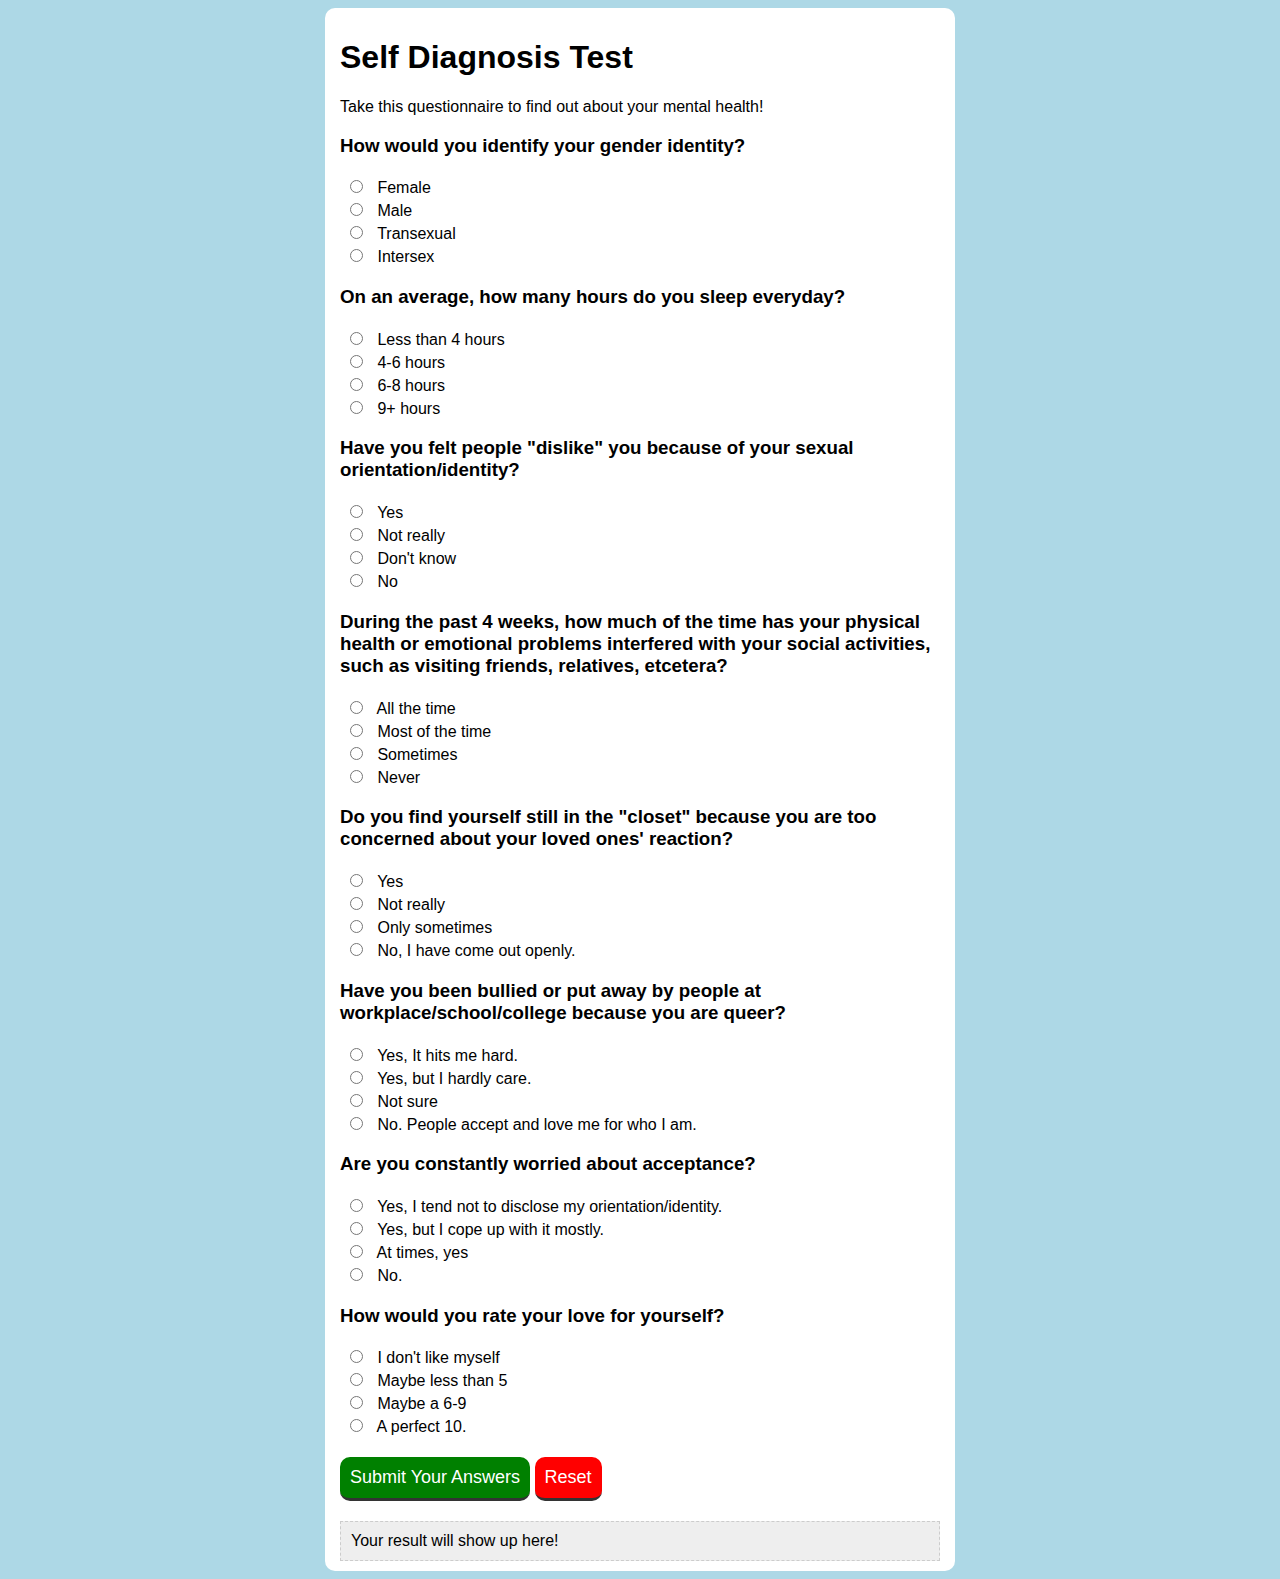
<file: self diagnosis.html>
<!DOCTYPE html>
<html>
<meta name="viewport" content="width=device-width,initial-scale=1,maximum-scale=1,user-scalable=no">
<meta http-equiv="X-UA-Compatible" content="IE=edge,chrome=1">
<meta name="HandheldFriendly" content="true">
<head>
<title>iMentis</title>
<script type="text/javascript">   
function tabulateAnswers() {
    // initialize variables for each choice's score
    // If you add more choices and outcomes, you must add another variable here.
    var c1score = 0;
    var c2score = 0;
    var c3score = 0;
    var c4score = 0;
    // get a list of the radio inputs on the page
    var choices = document.getElementsByTagName('input');
    // loop through all the radio inputs
    for (i=1; i<=8; i++) {
      // if the radio is checked..
      if (choices[i].checked) {
        // add 1 to that choice's score
        if (choices[i].value == 'c1') {
          c1score = c1score + 1;
        }
        if (choices[i].value == 'c2') {
          c2score = c2score + 1;
        }
        if (choices[i].value == 'c3') {
          c3score = c3score + 1;
        }
        if (choices[i].value == 'c4') {
          c4score = c4score + 1;
        }

        // If you add more choices and outcomes, you must add another if statement below.
      }
    }
    
    // Find out which choice got the highest score.
    // If you add more choices and outcomes, you must add the variable here.
    var maxscore = Math.max(c1score,c2score,c3score,c4score);
    
    // Display answer corresponding to that choice
    var answerbox = document.getElementById('answer');
    if (c1score == maxscore) { // If user chooses the first choice the most, this outcome will be displayed.
      answerbox.innerHTML = "You are a computer researcher! You will enjoy developing algorithms, and doing things with computers no one else has done before. For example, researchers sent a robot to the moon, built a computer to beat the best humans in Jeopardy, and are creating robots to do your chores for you. Computer researchers typically go to college and work at universities, or as a part of the research and development team in companies.";
    }
    if (c2score == maxscore) { // If user chooses the second choice the most, this outcome will be displayed.
      answerbox.innerHTML = "You are an altruistic coder! You love to help people and feel the positive impact of your work every day. Altrustic coders are out there every day making the world a better place. Computer scientists write software to more effectively help doctors diagnose illnesses such as cancer, connect people in third world countries to education and medical resources on the internet, code websites and software for nonprofit organizations, and much more!";
    }
    if (c3score == maxscore) { // If user chooses the third choice the most, this outcome will be displayed.
      answerbox.innerHTML = "You are a developer! Developers create games, apps, social media, movies, and all sorts of fun programs that people enjoy. These coders work on projects such as Minecraft, Poptropica, and Youtube. Developers need sharp coding skills, are great debuggers, and need to work well in a team of other developers.";
    }
    if (c4score == maxscore) { // If user chooses the fourth choice the most, this outcome will be displayed.
      answerbox.innerHTML = "You are the future CEO of a new startup! You enjoy taking risks and building the next big thing that no one has even thought of before. For example, billionare Mark Zuckerberg founded Facebook in 2004, a project he started inside his dorm room in college which eventually turned into a social networking revolution that changed the world.";
    }
    // If you add more choices, you must add another response below.
  }
  
  // program the reset button
  function resetAnswer() {
    var answerbox = document.getElementById('answer');
    answerbox.innerHTML = "Your result will show up here!";
  }
  </script>
<style>
    body {
    font-family: sans-serif;
    background: lightblue;
  }
  h2 {
    margin: 5px 0;
  }
  #wrapper {
    width: 600px;
    margin: 0 auto;
    background: white;
    padding: 10px 15px;
    border-radius: 10px;
  }
  input {
    margin: 5px 10px;
  }
  button {
    font-size: 18px;
    padding: 10px;
    margin: 20px 0;
    color: white;
    border: 0;
    border-radius: 10px;
    border-bottom: 3px solid #333;
  }
  #submit {
    background: green;
  }
  #reset {
    background: red;
  }
  #answer {
    border: 1px dashed #ccc;
    background: #eee;
    padding: 10px;
  }

</style>


<div id="wrapper">
    <h1>Self Diagnosis Test</h1>
    <p>Take this questionnaire to find out about your mental health!</p>
    
    <form id="quiz">
        <!-- Question 0-->
      <h3>How would you identify your gender identity?</h3>
      <!-- Choices for the fifth question -->
      <label><input type="radio" name="q1" value="c1">
        Female
      </label><br />
      <label><input type="radio" name="q1" value="c2">
        Male
      </label><br />
      <label><input type="radio" name="q1" value="c3">
        Transexual
      </label><br />
      <label><input type="radio" name="q1" value="c4">
        Intersex
      </label><br />
      
      <!-- Question 1 -->
      <h3>On an average, how many hours do you sleep everyday?</h3>
      <!-- Here are the choices for the first question. Each input tag must have the same name. For this question, the name is q1. -->
      <!-- The value is which answer the choice corresponds to. -->
      <label><input type="radio" name="q2" value="c1">
        Less than 4 hours
      </label><br />
      <label><input type="radio" name="q2" value="c2">
        4-6 hours
      </label><br />
      <label><input type="radio" name="q2" value="c3">
        6-8 hours
      </label><br />
      <label><input type="radio" name="q2" value="c4">
        9+ hours
      </label><br />
  
      <!-- Question 2 -->
      <h3>Have you felt people "dislike" you because of your sexual orientation/identity?</h3>
      <!-- Here are the choices for the second question. Notice how each input tag has the same name (q2), but a different name than the previous question. -->
      <label><input type="radio" name="q3" value="c1">
        Yes
      </label><br />
      <label><input type="radio" name="q3" value="c2">
        Not really
      </label><br />
      <label><input type="radio" name="q3" value="c3">
        Don't know
      </label><br />
      <label><input type="radio" name="q3" value="c4">
        No
      </label><br />

      <!-- Question 3 -->
      <h3>During the past 4 weeks, how much of the time has your physical health or emotional problems
  interfered with your social activities, such as visiting friends, relatives, etcetera?</h3>
      <!-- Choices for the third question -->
      <label><input type="radio" name="q4" value="c1">
        All the time
      </label><br />
      <label><input type="radio" name="q4" value="c2">
        Most of the time
      </label><br />
      <label><input type="radio" name="q4" value="c3">
        Sometimes
      </label><br />
      <label><input type="radio" name="q4" value="c4">
        Never
      </label><br />
      
      <!-- Question 4 -->
      <h3>Do you find yourself still in the "closet" because you are too concerned about your loved ones' reaction?</h3>
      <!-- Choices for the fourth question -->
      <label><input type="radio" name="q5" value="c1">
        Yes
      </label><br />
      <label><input type="radio" name="q5" value="c2">
        Not really
      </label><br />
      <label><input type="radio" name="q5" value="c3">
        Only sometimes
      </label><br />
      <label><input type="radio" name="q5" value="c4">
        No, I have come out openly.
      </label><br />
      
      
      
      <!-- Question 5 -->
      <h3>Have you been bullied or put away by people at workplace/school/college because you are queer?</h3>
      <!-- Choices for the sixth question -->
      <label><input type="radio" name="q4" value="c1">
        Yes, It hits me hard.
      </label><br />
      <label><input type="radio" name="q4" value="c2">
        Yes, but I hardly care.
      </label><br />
      <label><input type="radio" name="q2" value="c3">
        Not sure 
      </label><br />
      <label><input type="radio" name="q4" value="c4">
        No. People accept and love me for who I am.
      </label><br />
      
     <!-- Question 6 -->
      <h3>Are you constantly worried about acceptance?</h3>
      <!-- Choices for the fourth question -->
      <label><input type="radio" name="q4" value="c1">
        Yes, I tend not to disclose my orientation/identity.
      </label><br />
      <label><input type="radio" name="q4" value="c2">
        Yes, but I cope up with it mostly.
      </label><br />
      <label><input type="radio" name="q2" value="c3">
        At times, yes
      </label><br />
      <label><input type="radio" name="q4" value="c4">
        No.
      </label><br />
    
    <!-- Question 7 -->
      <h3>How would you rate your love for yourself?</h3>
      <!-- Choices for the fourth question -->
      <label><input type="radio" name="q4" value="c1">
        I don't like myself
      </label><br />
      <label><input type="radio" name="q4" value="c2">
        Maybe less than 5
      </label><br />
      <label><input type="radio" name="q4" value="c3">
        Maybe a 6-9
      </label><br />
      <label><input type="radio" name="q4" value="c4">
        A perfect 10.
      </label><br />
      

      
      
      <button type="submit" id="submit" onclick="tabulateAnswers()">Submit Your Answers</button>
    <button type="reset" id="reset" onclick="resetAnswer()">Reset</button>
    </form>
    <div id="answer">Your result will show up here!</div>
  </div>
  </html>
</file>
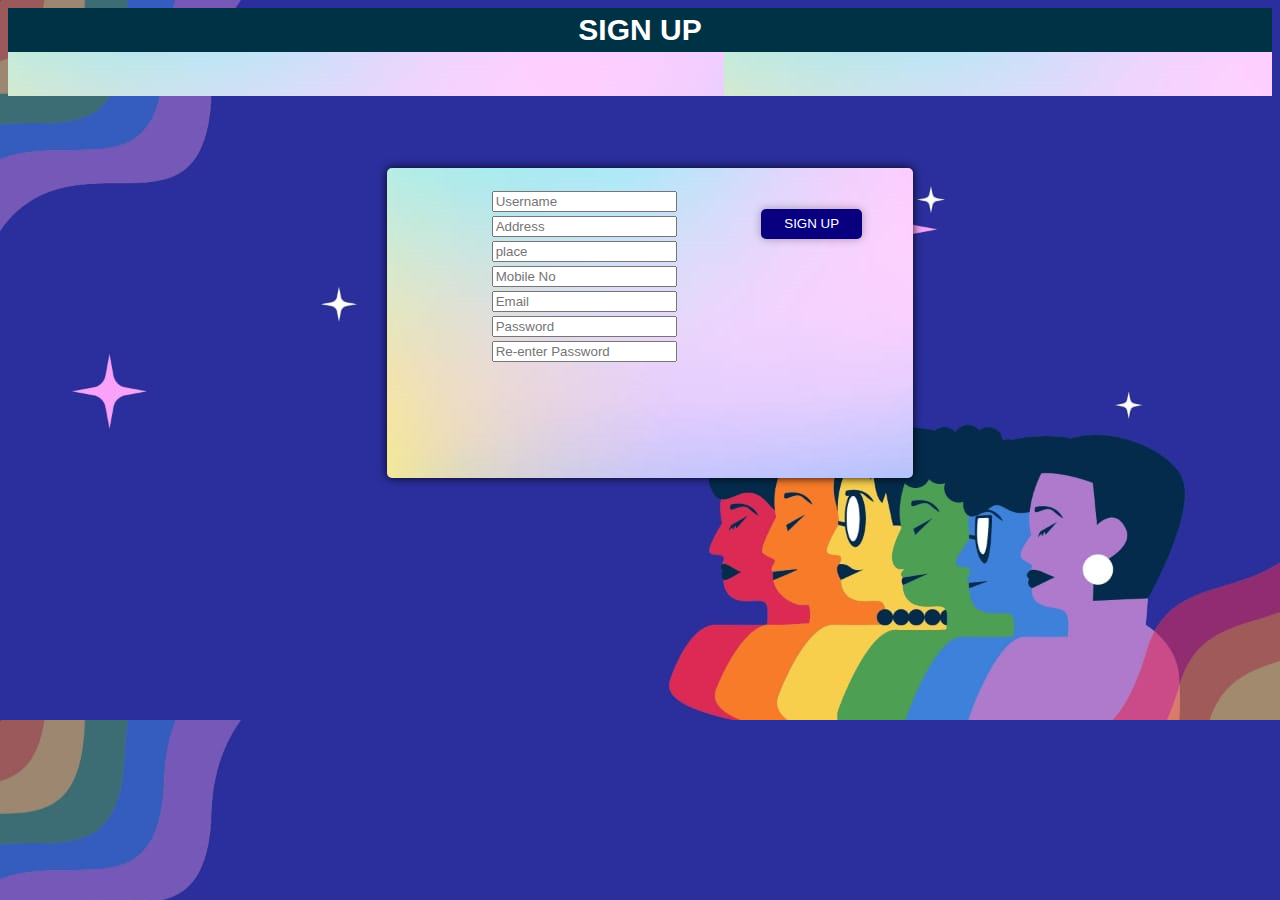
<file: signin.html>
<html>
	<meta name="viewport" content="width=device-width, initial-scale=1.0">
	 <head>
	<style>
		.signup
    	{
        width: 100%;
        height: 10%;
        
    	}
		.shead
    	{
        font-family: sans-serif;
        font-size: 30px;
        text-align: center;
		background-color:rgb(0, 50, 70);
		color:white;
        padding-top: 5px;
        padding-bottom:5px; 
    	}
    
		.smt
		{
		width:20%;
		height:30px;
		margin-top:4%;
		background-color:rgb(9, 0, 128);
		color:white;
		float:right;
		margin-right:10%;
		border-radius:5px;
		border:none;
		box-shadow: 0 0px 10px 0 rgba(0,0,0,0.3);
		}

    	a
    	{
        color: white;
        text-decoration:none;
		}
    
		.title
		{
		float: left;
		width:60%;
		height:auto;
		padding:10px;
		margin-left:15%;
		margin-top:4%;
		border:none;
		border-radius:5px;
		box-shadow: 0 0px 10px 0 rgba(0,0,0,0.2);
	

		}
    
		.ohead
    	{
        width: 40%;
        height: 30vh;
        border:none;
	    border-radius:5px;
	    box-shadow: 0 0px 10px 0 rgba(0,0,0,0.9);
        padding-left: 20px;
        padding-top: 20px;
        padding-bottom: 20px;
        margin-left: 30%;
        margin-top: 0px;
    	}
        
        div{
        background-image: url('img_f.jpeg');
        }
        
        body {
        background-image: url('img_a.jpeg');
        }

	</style>
	  <title>iMentis</title>
	 </head>
	

</head>
<body>

<div style="text-align:center">
  <span class="dot"></span> 
  <span class="dot"></span> 
  <span class="dot"></span> 
</div>

		<div class="signup">
        <h5 class="shead">
            SIGN UP  
        </h5>
    </div>
    <br><br><br><br>
    <div class="ohead"> 	
				<center>
				 <table class="table1">
				  <form align="center" action="" method="POST">
					  <tr><th><input type="text" name="username" placeholder="Username"/></td></tr>
					  </td></tr>
						
        		                  <tr><th><input type="Address" name="Address" placeholder="Address" required />
		     			  </td></tr>  
					  <tr><th><input type="place" name="place" placeholder="place" required />
		     			  </td></tr>  	
					  <tr><th><input type="Mobileno" name="Mobileno" placeholder="Mobile No" required />
		          	          </td></tr>  
					  <tr><th><input type="Email" name="Email" placeholder="Email" required />
                		          </td></tr>
					  </div>
					  <tr><th><input type="password" name="pwd" placeholder="Password" required /> 
					  </td></tr>
					  <tr><th><input type="password" name="pwd1" placeholder="Re-enter Password" required />
				          </td></tr>
					  <button type="submit" class="smt" name="signin" >SIGN UP</button>
				 </form>
				 </table>
	</div>
	
	</center>
	 </body>
    </html>
</file>
